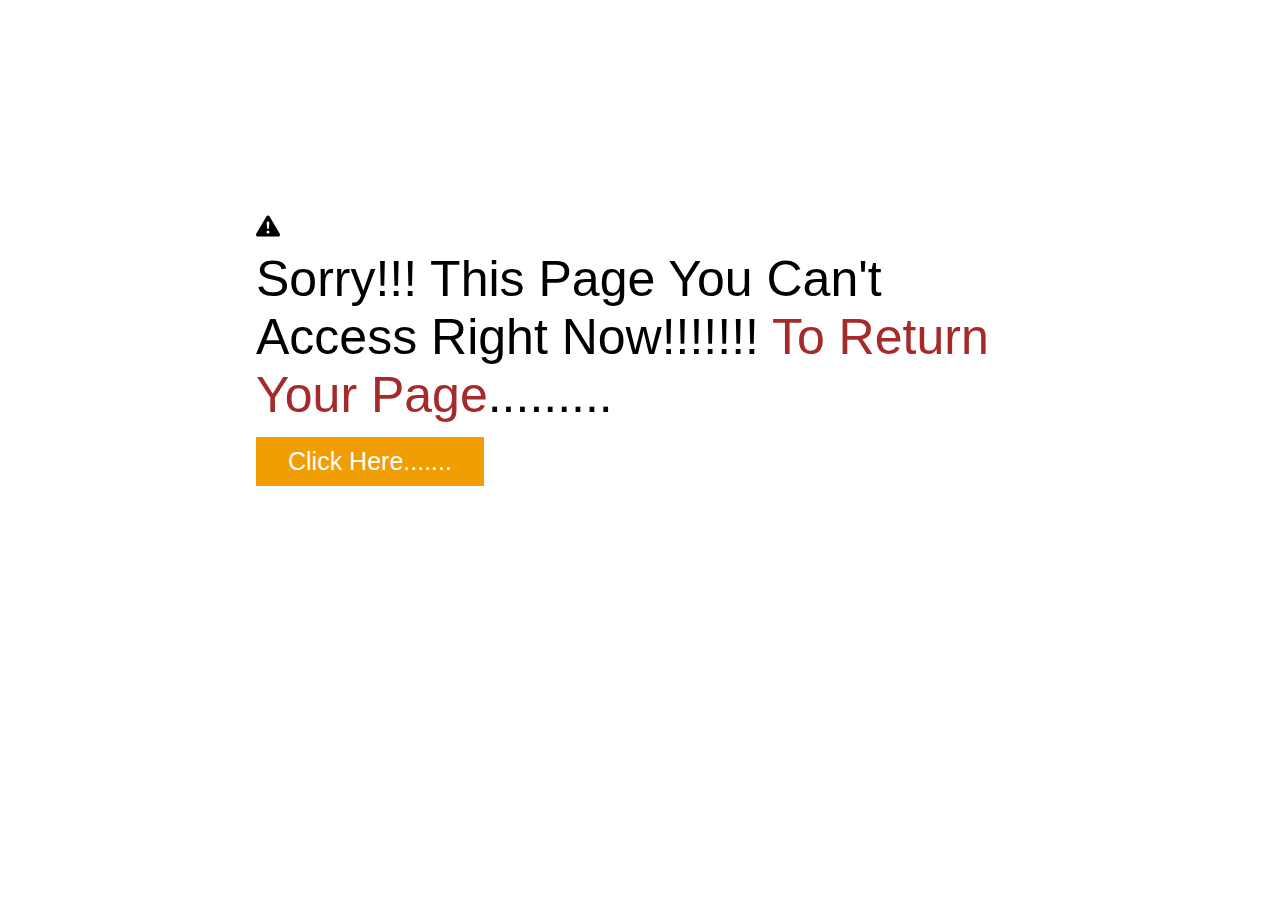
<file: index.html>
<!DOCTYPE html>
<html lang="en">
<head>
     <!-------Requiered Meta-->
    <meta charset="UTF-8">
    <meta http-equiv="X-UA-Compatible" content="IE=edge">
    <meta name="viewport" content="width=device-width, initial-scale=1.0">
    <!----------Link of Icon-->
    <link rel="Icon" href="./Images/hotel-icon.png">
    <!----------Link of Css-->
    <link rel="stylesheet" href="./Hotel.css">
       <!----------Link Css of Bootsrap-->
    <link href="https://cdn.jsdelivr.net/npm/bootstrap@5.1.3/dist/css/bootstrap.min.css" rel="stylesheet" integrity="sha384-1BmE4kWBq78iYhFldvKuhfTAU6auU8tT94WrHftjDbrCEXSU1oBoqyl2QvZ6jIW3" crossorigin="anonymous">
    <!----------Link Css of Icons-->
    <link rel="stylesheet" href="https://cdnjs.cloudflare.com/ajax/libs/font-awesome/5.14.0/css/all.min.css"/>
    <title>Agan Hotel Home_Tap</title>
</head>
<style>
    body{
        margin: auto;
        padding: auto;
        width: 60%;
        box-sizing: border-box;
        font-size: 50px;
        margin-top: 15%;
    }
</style>
<body>
    <div class="hi">
    <div  class="alert alert-primary d-flex align-items-center"  role="alert" >
        <svg xmlns="http://www.w3.org/2000/svg"  width="24" height="24" fill="currentColor" class="bi bi-exclamation-triangle-fill flex-shrink-0 me-2" viewBox="0 0 16 16" role="img" aria-label="Warning:">
          <path d="M8.982 1.566a1.13 1.13 0 0 0-1.96 0L.165 13.233c-.457.778.091 1.767.98 1.767h13.713c.889 0 1.438-.99.98-1.767L8.982 1.566zM8 5c.535 0 .954.462.9.995l-.35 3.507a.552.552 0 0 1-1.1 0L7.1 5.995A.905.905 0 0 1 8 5zm.002 6a1 1 0 1 1 0 2 1 1 0 0 1 0-2z"/>
        </svg>
        <div >
          Sorry!!! This Page you can't access right now!!!!!!! <span style="color: brown;">To Return your page</span>.........
        </div>
      </div>
        <a href="./Hotel.html" class="btn btn-primary" style="font-size: 25px;">Click here.......</a>  
    </div>
</div>

 <!----------Link Js of Bootsrap-->
 <script src="https://cdn.jsdelivr.net/npm/bootstrap@5.1.3/dist/js/bootstrap.bundle.min.js" integrity="sha384-ka7Sk0Gln4gmtz2MlQnikT1wXgYsOg+OMhuP+IlRH9sENBO0LRn5q+8nbTov4+1p" crossorigin="anonymous"></script>
</body>
</html>
</file>
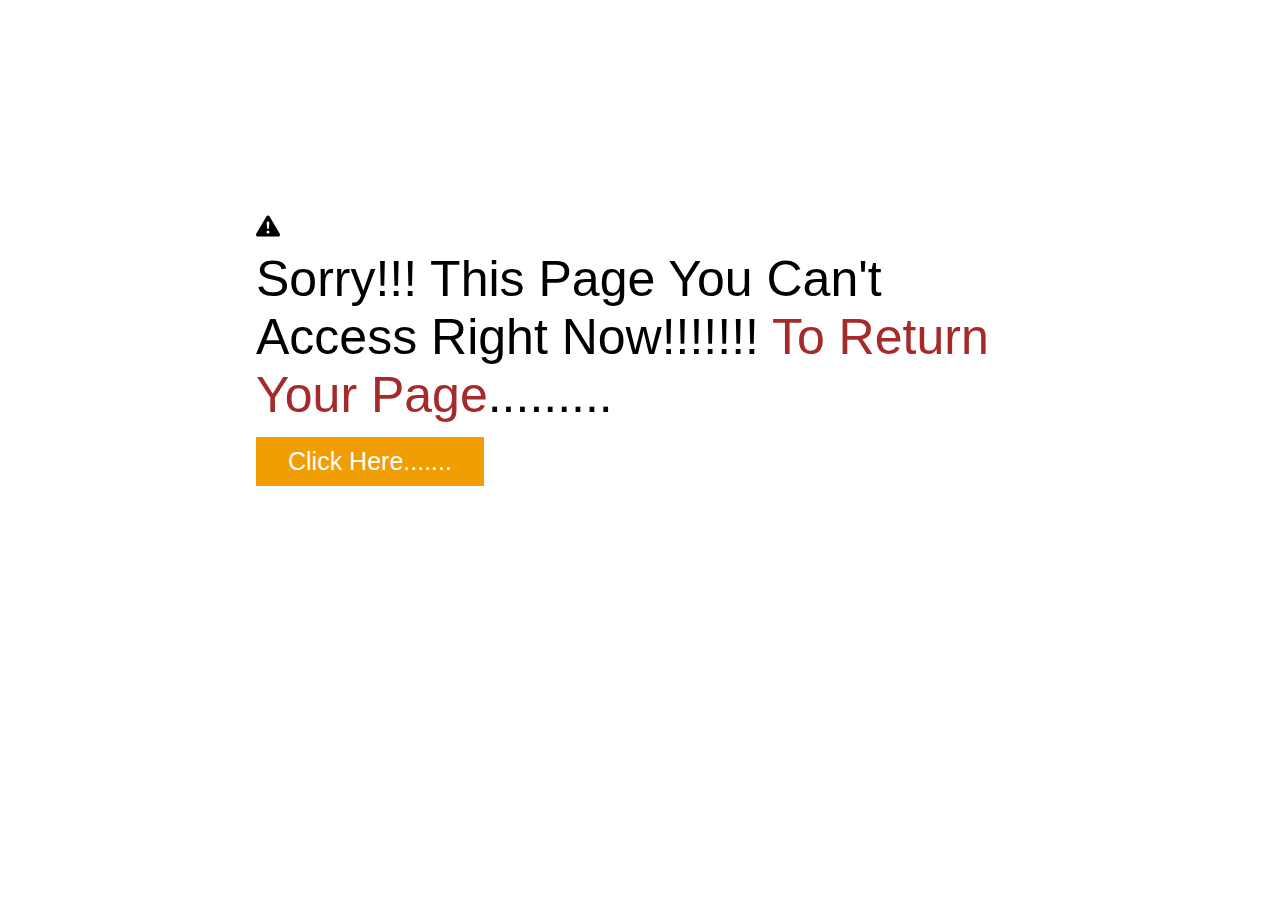
<file: home.html>
<!DOCTYPE html>
<html lang="en">
<head>
     <!-------Requiered Meta-->
    <meta charset="UTF-8">
    <meta http-equiv="X-UA-Compatible" content="IE=edge">
    <meta name="viewport" content="width=device-width, initial-scale=1.0">
    <!----------Link of Icon-->
    <link rel="Icon" href="./Images/hotel-icon.png">
    <!----------Link of Css-->
    <link rel="stylesheet" href="./Hotel.css">
       <!----------Link Css of Bootsrap-->
    <link href="https://cdn.jsdelivr.net/npm/bootstrap@5.1.3/dist/css/bootstrap.min.css" rel="stylesheet" integrity="sha384-1BmE4kWBq78iYhFldvKuhfTAU6auU8tT94WrHftjDbrCEXSU1oBoqyl2QvZ6jIW3" crossorigin="anonymous">
    <!----------Link Css of Icons-->
    <link rel="stylesheet" href="https://cdnjs.cloudflare.com/ajax/libs/font-awesome/5.14.0/css/all.min.css"/>
    <title>Agan Hotel Home_Tap</title>
</head>
<style>
    body{
        margin: auto;
        padding: auto;
        width: 60%;
        box-sizing: border-box;
        font-size: 50px;
        margin-top: 15%;
    }
</style>
<body>
    <div class="hi">
    <div  class="alert alert-primary d-flex align-items-center"  role="alert" >
        <svg xmlns="http://www.w3.org/2000/svg"  width="24" height="24" fill="currentColor" class="bi bi-exclamation-triangle-fill flex-shrink-0 me-2" viewBox="0 0 16 16" role="img" aria-label="Warning:">
          <path d="M8.982 1.566a1.13 1.13 0 0 0-1.96 0L.165 13.233c-.457.778.091 1.767.98 1.767h13.713c.889 0 1.438-.99.98-1.767L8.982 1.566zM8 5c.535 0 .954.462.9.995l-.35 3.507a.552.552 0 0 1-1.1 0L7.1 5.995A.905.905 0 0 1 8 5zm.002 6a1 1 0 1 1 0 2 1 1 0 0 1 0-2z"/>
        </svg>
        <div >
          Sorry!!! This Page you can't access right now!!!!!!! <span style="color: brown;">To Return your page</span>.........
        </div>
      </div>
        <a href="./Hotel.html" class="btn btn-primary" style="font-size: 25px;">Click here.......</a>  
    </div>
</div>

 <!----------Link Js of Bootsrap-->
 <script src="https://cdn.jsdelivr.net/npm/bootstrap@5.1.3/dist/js/bootstrap.bundle.min.js" integrity="sha384-ka7Sk0Gln4gmtz2MlQnikT1wXgYsOg+OMhuP+IlRH9sENBO0LRn5q+8nbTov4+1p" crossorigin="anonymous"></script>
</body>
</html>
</file>
<file: Hotel.css>
*{
   font-family: 'Nunito', sans-serif;
   margin: 0; 
   padding: 0;
   box-sizing: border-box;
   text-transform:capitalize;
   outline: none;
   border: none;
   text-decoration: none;
   transition: all .2s linear;
}
html{
   font-size: 62.5%;
   scroll-padding-top: 6rem;
   scroll-behavior:smooth;
}
*::selection{
   background: orange;
   color: #fff;
}
section{
   padding: 2rem 9%;
}

.heading{
    text-align: center;
    padding: 2.5rem 0;
}
.heading span{
    font-size: 2.5rem;
    background: #f1b903;
    color: #dbdbe7;
    border-radius: .6rem;
    padding: .2rem 1rem;
}
.heading span.space{
    background: none;
}
.btn{
   display: inline-block;
   margin-top: 1rem;
   background: #f19e03;
   color: #fff;
   padding: .8rem 3rem;
   border: .2rem solid #f19e03;
   cursor: pointer;
   font-size: 1.7rem;
}
.btn:hover{
   background: rgba(255, 165, 0, .2);
   color: #f1d903;
}
header{
   position: fixed;top: 0;left: 0;right: 0;z-index: 1000;
}
.navbar{
    background-color: #f3a600;   
    width: 300vh;
}
.navbar ul li {
   list-style: none;
   display: inline-block;
   padding: 10px;
}
.navbar ul li a{
    text-decoration: none;
    font-size: 1.5rem;
    display: flex;
    color: rgb(255, 255, 255);
 }
 .navmenu{
   background-color: rgb(0, 0, 0);color: #fff; 
 }
 .navmenu ul{

   display: flex;
   margin-left: 115vh;
   margin-top: -35px;
 }
 .navmenu ul li{
   font-family: 'Gill Sans', 'Gill Sans MT', Calibri, 'Trebuchet MS', sans-serif;
   font-size: 20px;
   list-style: none;
   padding: 10px;
   
 
 }
 .navmenu ul li a{
    text-decoration: none;
    color: hwb(0 100% 0%);
 }
 .navmenu ul li a:hover{
   color: #ff3c00;
}
.navmenu h2{
   font-size: 40px;   
   font-weight: bold;
   font-style: italic;
}
.background_img img{
   height: 660px;
   width: 100%;
   margin: 0;
   padding: 0;
   background-position: center;
   background-size: cover;
}
.Book .row{
   display: flex;
   gap: 1.5rem;
   align-items: center;
}
.Book .row .image{
   flex: 40rem;
}
.Book .row .image img{
  width: 100%;
  height: 460px;
  border-radius: 14%;
}
.Book .row form{
   flex: 40rem;
   padding: 2rem;
   box-shadow: 0 1rem 2rem rgba(39, 9, 9, 0.1);
   border-radius: .5rem;
}

.Book .row form .inputBox{
   padding: .5rem 0;
}
.Book .row form .inputBox input{
   width: 100%;
   padding: 1rem;
   border: .1rem solid rgba(0, 0, 0, .1);
   font-size: 1.7rem;
   color: #333;
   text-transform: none;
}

.Book .row form .inputBox h3{
   font-size: 2rem;
   padding: 1rem 0;
   color: #666;
}
/* Our Rooms Section*/
.huge{
   display: flex;
   flex-wrap: wrap;
   gap: 2.5rem;
  
}
.rooms img{
   height: 250px;
   width: 320px;
   border-radius: 25px;
}
.rooms p{
   font-size: 15px;
   font-family: 'Courier New', Courier, monospace;
   margin-left: 20px;
   color:#000000
}
.Services .box-container{
    display: flex;
    flex-wrap: wrap;
    gap: 1.5rem;
}
.Services .box-container .box{
    flex:  30rem;
    border-radius: .5rem;
    padding: 1rem;
    align-items: center;
}
.Services .box-container .box i{
    padding: 1rem;
    font-size: 5rem;
    color: orange;
}
.Services .box-container .box h3{
    font-size: 2.5rem;
    color: rgb(29, 27, 27);
}
.Services .box-container .box p{
    font-size: 1.5rem;
    color: #291010;
    padding: 1rem 0;
}
.Services .box-container .box:hover{
    box-shadow: 0 1rem 2rem rgba(0, 0, 0, .1);
    background: #07d8e7;
}
.Review .box-container{
   display: flex;
   flex-wrap: wrap;
   gap: 1.5rem;
}
.Review .box-container .box{
   overflow: hidden;
   box-shadow: 0 1rem 2rem rgba(0, 0, 0, .1);
   border: 1rem solid #fff;
   border-radius: .5rem;
   flex: 30rem;
   height: 25rem;
   position: relative;
}
.Review .box-container .box img{
   height: 100%;
   width: 100%;
   object-fit: cover;
}
.Review .box-container .box .content{
   position: absolute;
   top: -100%; left: 0;
   height: 100%;
   width: 100%;
   text-align: center;
   background: rgba(0, 0, 0, .7);
   padding: 2rem;
   padding-top: 5rem;
}
.Review .box-container .box:hover .content{
   top: 0;
}
.Review .box-container .box .content h3{
   font-size: 2.5rem;
   color: #f19e03;
}
.Review .box-container .box .content p{
   font-size: 1.5rem;
   color: #eee;
   padding: .5rem 0;
}


.Feedback .row{
   display: flex;
   flex-wrap: wrap;
   gap: 1.5rem;
   align-items: center;
}
.Feedback .row .image{
   flex: 1 1 35rem;
}
.Feedback .row .image img{
   width: 100%;
   height: 60vh;
   border-radius: 25px;
   
}
.Feedback .row form{
   flex: 1 1 50rem;
   padding: 2rem;
   box-shadow: 0 1rem 2rem rgba(0, 0, 0, .1);
   border-radius: .5rem;
}
.Feedback .row form .inputBox{
   display: flex;
   flex-wrap: wrap;
   justify-content: space-between;
}
.Feedback .row form .inputBox input, .Feedback .row form textarea{
   width: 49%;
   margin: 1rem 0;
   padding: 1rem;
   font-size: 1.7rem;
   color: #333;
   background: #f7f7f7;
   text-transform: none;
}
.Feedback .row form textarea{
   height: 15rem;
   resize: none;
   width: 100%;
}

.footer{
   background: #333;
}
.footer .box-container{
   display: flex;
   flex-wrap: wrap;
   gap: 1.5rem;
}
.footer .box-container .box{
   padding: 1rem 0;
   flex: 1 1 25rem;
}
.footer .box-container .box h3{
   font-size: 2.5rem;
   padding: .7rem 0;
   color: blue;
}
.footer .box-container .box p{
   font-size: 1.5rem;
   padding: .7rem 0;
   color: #eee;
}
.footer .box-container .box a{
   display: block;
   font-size: 2.5rem;
   padding: .7rem 0;
   color: #fff;
}
.footer .box-container .box a:hover{
   color: #f19e03;
   text-decoration: none;
}
.footer .credit{
   text-align: center;
   padding: 2rem 1rem;
   margin-top: 1rem;
   font-size: 2rem;
   font-weight: normal;
   color: #fff;
   border-top: .1rem solid rgba(255, 255, 255, .2);
}
.footer .credit span{
   color: #f19e03;
}
</file>
